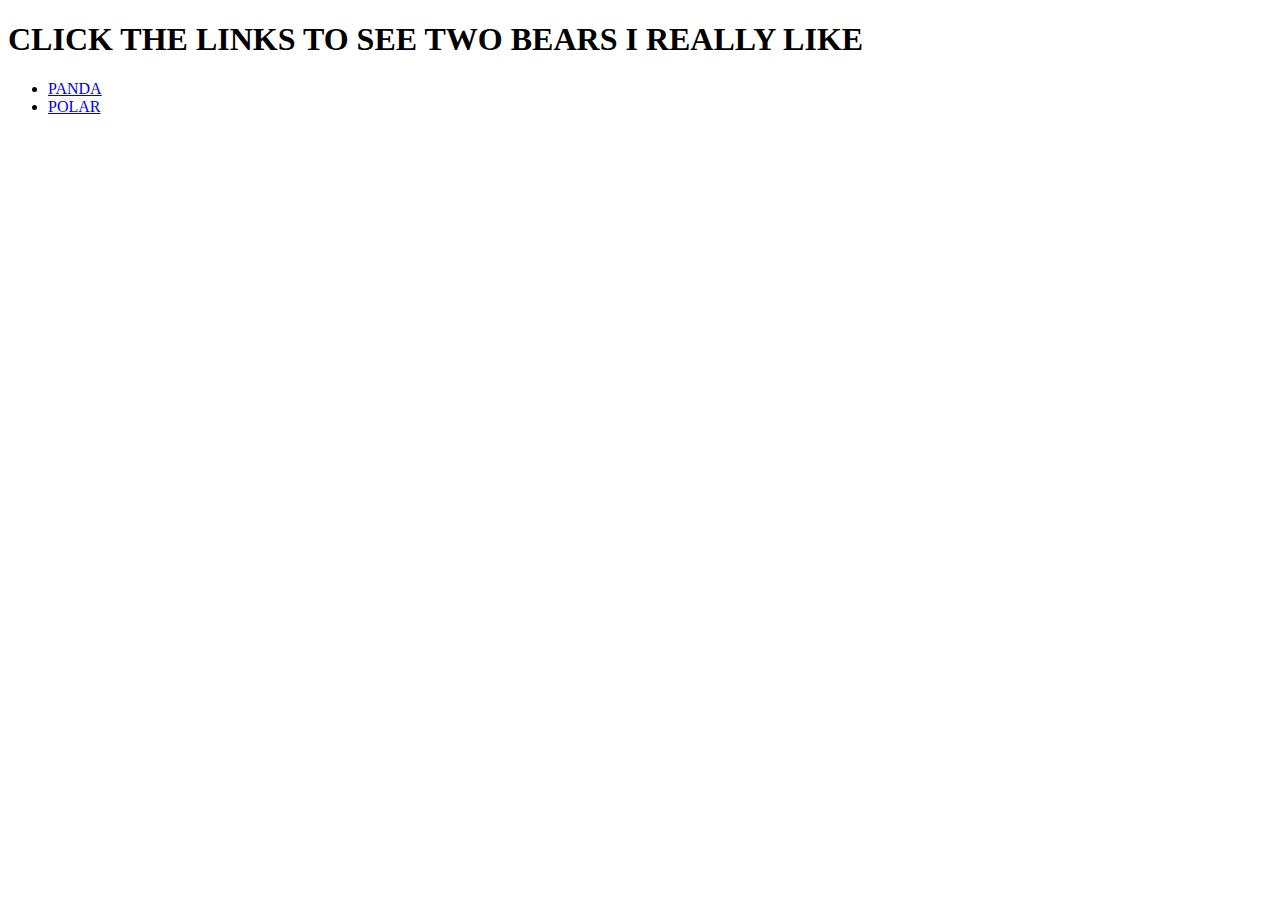
<file: index.html>
<!DOCTYPE html>
<html> 
  <head>
    <title>BEARS I LIKE</title>
    <link href="https://fonts.googleapis.com/css?family=Dosis" rel="stylesheet">

    <link rel="stylesheet" type="type/css" href="Pages\style.css">
  </head>
  <body>
    <h1>CLICK THE LINKS TO SEE TWO BEARS I REALLY LIKE</h1>

    <ul>
      <li>
        <a href="Pages\panda.html">PANDA</a>
      </li>
      <li>
        <a href="Pages\polar.html">POLAR</a>
      </li>
    </ul>
    
  </body>
</html>
</file>
